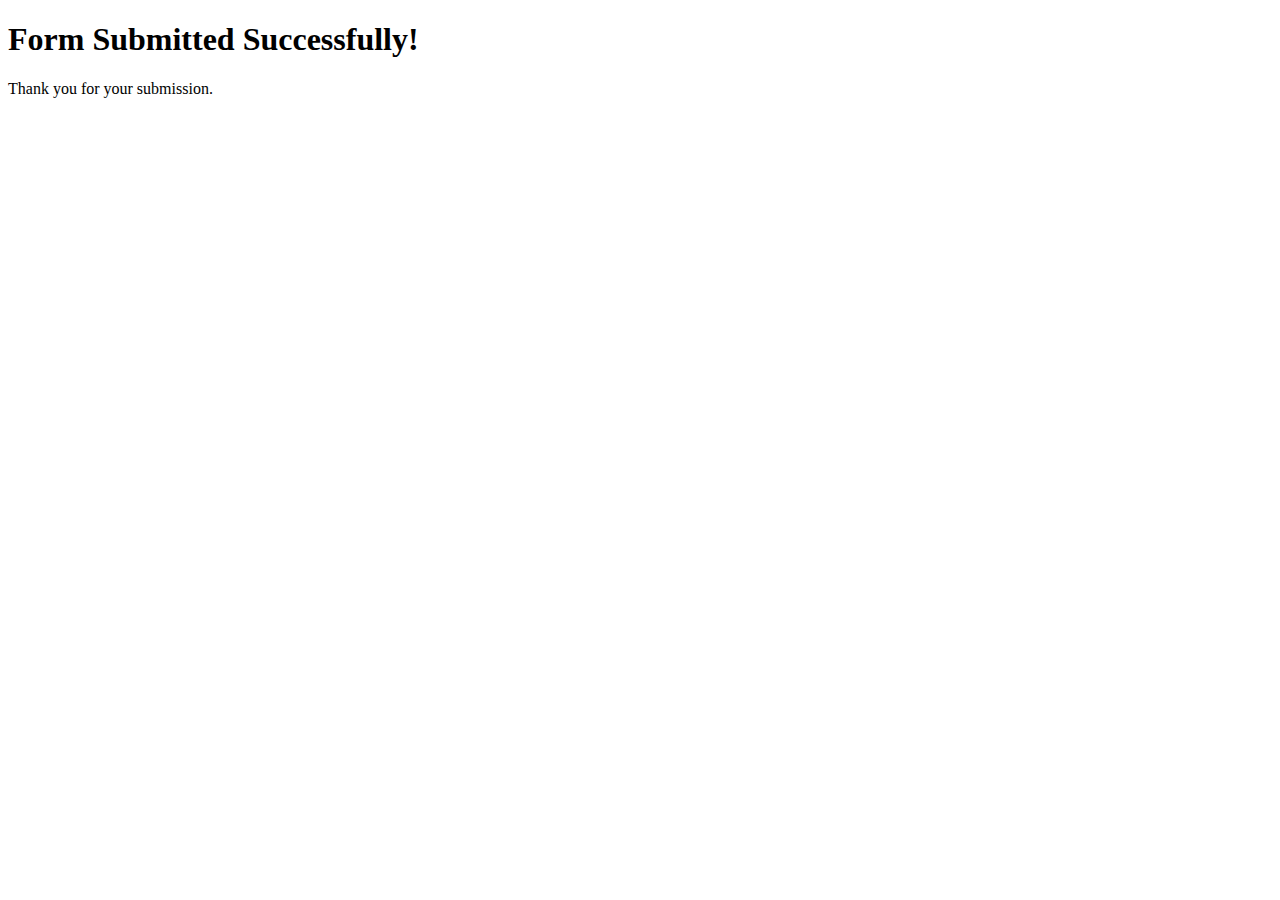
<file: main/templates/main/success_page.html>
<!-- success_page.html -->
<!DOCTYPE html>
<html lang="en">
<head>
    <meta charset="UTF-8">
    <meta http-equiv="X-UA-Compatible" content="IE=edge">
    <meta name="viewport" content="width=device-width, initial-scale=1.0">
    <title>Success Page</title>
</head>
<body>
    <h1>Form Submitted Successfully!</h1>
    <p>Thank you for your submission.</p>
</body>
</html>
</file>
